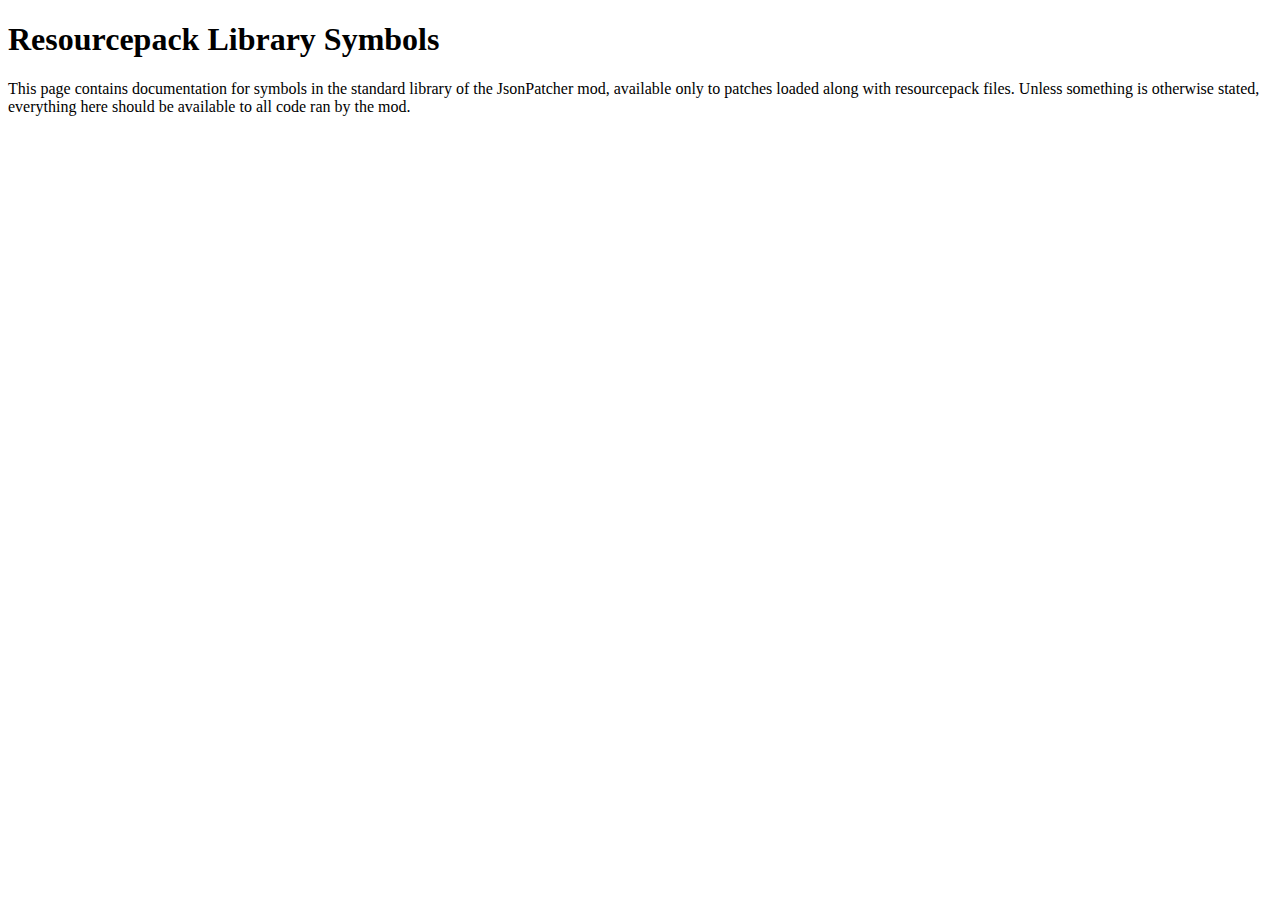
<file: src/pages/symbols/mod-assets.html>
<!doctype html>
<html lang="en" xmlns:th="http://www.thymeleaf.org" th:replace="~{page::page('Resourcepack Stdlib', ~{::content})}">
<body>
<th:block th:fragment="content">
    <h1>Resourcepack Library Symbols</h1>
    <p>
        This page contains documentation for symbols in the standard library of the JsonPatcher mod,
        available only to patches loaded along with resourcepack files.
        Unless something is otherwise stated, everything here should be available to all code ran by the mod.
    </p>
    <th:block th:replace="~{code_docs/mod-assets}"></th:block>
</th:block>
</body>
</html>
</file>
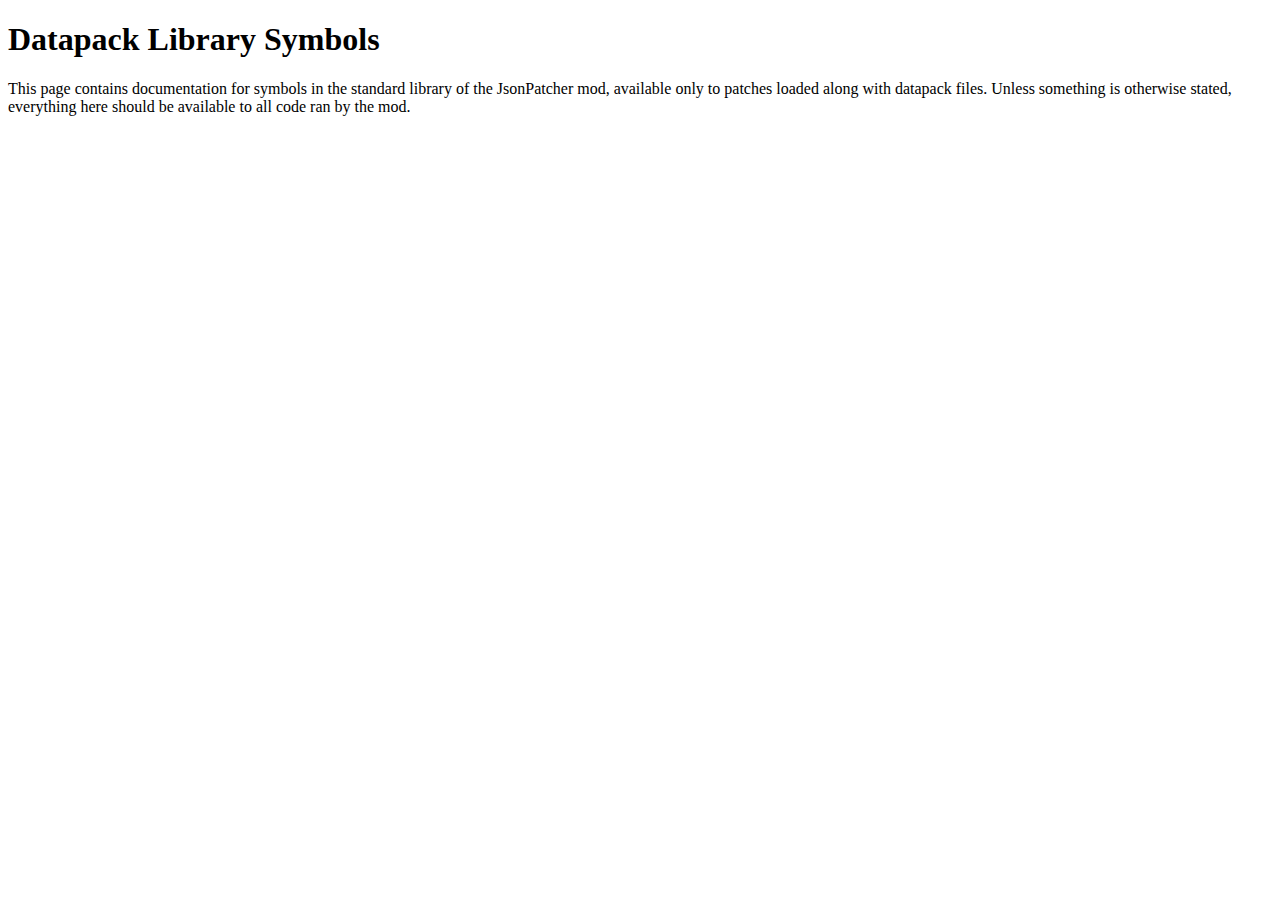
<file: src/pages/symbols/mod-data.html>
<!doctype html>
<html lang="en" xmlns:th="http://www.thymeleaf.org" th:replace="~{page::page('Datapack Stdlib', ~{::content})}">
<body>
<th:block th:fragment="content">
    <h1>Datapack Library Symbols</h1>
    <p>
        This page contains documentation for symbols in the standard library of the JsonPatcher mod,
        available only to patches loaded along with datapack files.
        Unless something is otherwise stated, everything here should be available to all code ran by the mod.
    </p>
    <th:block th:replace="~{code_docs/mod-data}"></th:block>
</th:block>
</body>
</html>
</file>
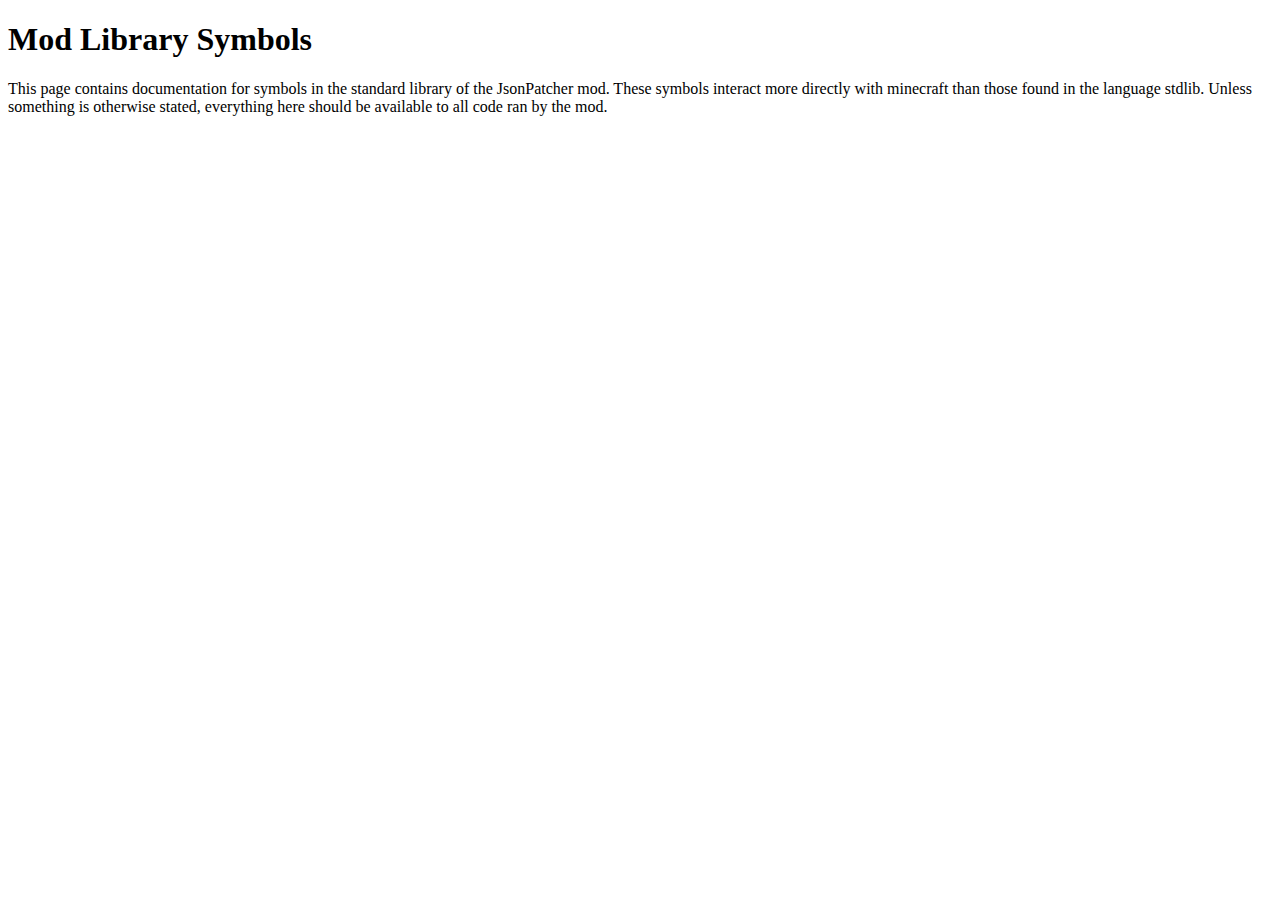
<file: src/pages/symbols/mod-stdlib.html>
<!doctype html>
<html lang="en" xmlns:th="http://www.thymeleaf.org" th:replace="~{page::page('Mod Stdlib', ~{::content})}">
<body>
<th:block th:fragment="content">
    <h1>Mod Library Symbols</h1>
    <p>
        This page contains documentation for symbols in the standard library of the JsonPatcher mod.
        These symbols interact more directly with minecraft than those found in <a th:href="@{/symbols/stdlib.html}">the language stdlib</a>.
        Unless something is otherwise stated, everything here should be available to all code ran by the mod.
    </p>
    <th:block th:replace="~{code_docs/mod}"></th:block>
</th:block>
</body>
</html>
</file>
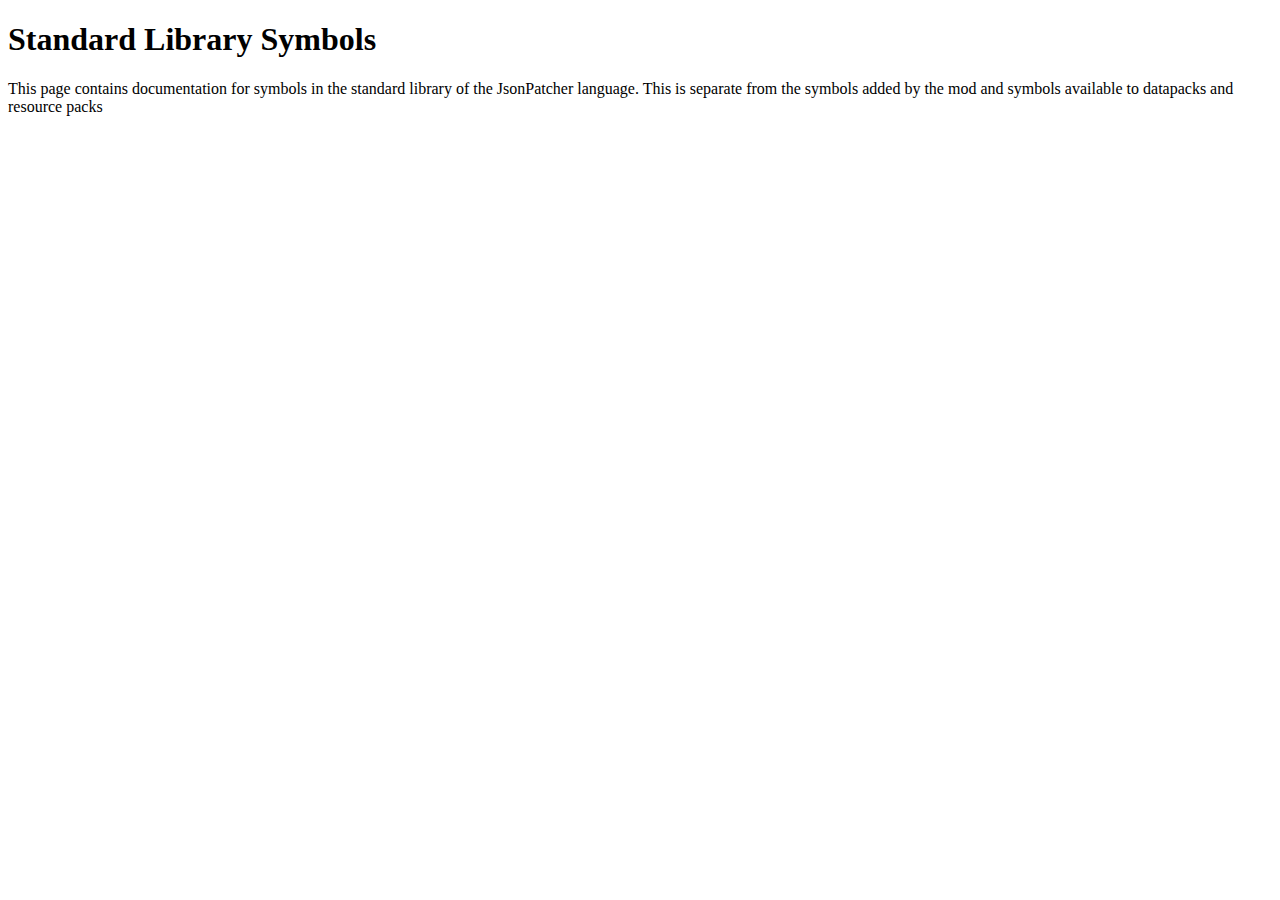
<file: src/pages/symbols/stdlib.html>
<!doctype html>
<html lang="en" xmlns:th="http://www.thymeleaf.org" th:replace="~{page::page('Stdlib', ~{::content})}">
<body>
<th:block th:fragment="content">
    <h1>Standard Library Symbols</h1>
    <p>
        This page contains documentation for symbols in the standard library of the JsonPatcher language.
        This is separate from <a th:href="@{./mod-stdlib.html}">the symbols added by the mod</a> and symbols
        available to <a th:href="@{./mod-data.html}">datapacks</a> and <a th:href="@{./mod-assets.html}">resource packs</a>
    </p>
    <th:block th:replace="~{code_docs/stdlib}"></th:block>
</th:block>
</body>
</html>
</file>
